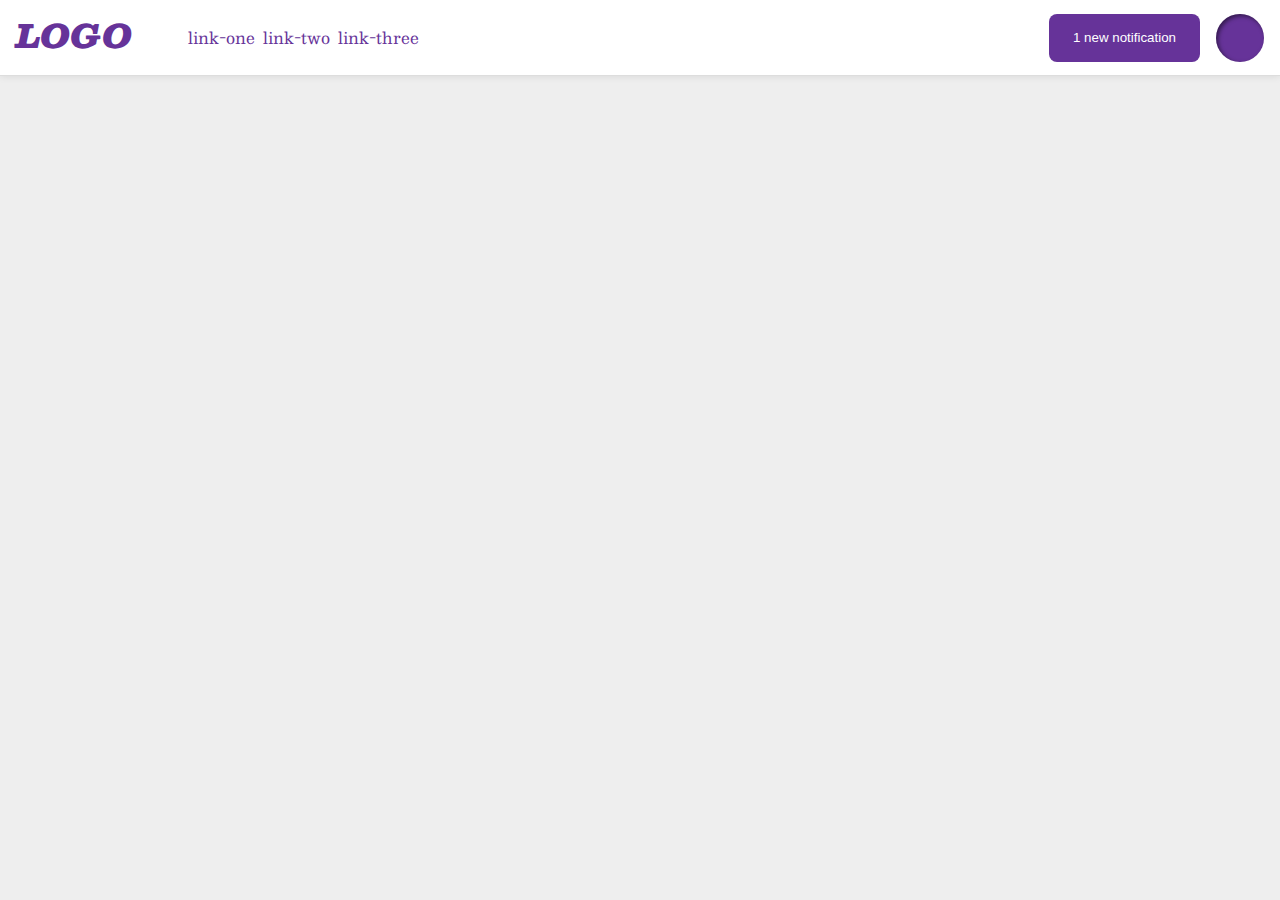
<file: flex/03-flex-header-2/index.html>
<!DOCTYPE html>
<html lang="en">
  <head>
    <meta charset="UTF-8">
    <meta http-equiv="X-UA-Compatible" content="IE=edge">
    <meta name="viewport" content="width=device-width, initial-scale=1.0">
    <title>Flex Header 2</title>
    <link rel="stylesheet" href="style.css">
  </head>
  <body>
    <div class="header">
      <div class="container">
        <div class="logo">
          LOGO
       </div>
        <ul class="links">
         <li><a href="google.com">link-one</a></li>
         <li><a href="google.com">link-two</a></li>
         <li><a href="google.com">link-three</a></li>
        </ul>
      </div>
      <div class="containertwo">
        <button class="notifications">
           1 new notification
        </button>
        <div class="profile-image"></div>
      </div>
    </div>
  </body>
</html>
</file>
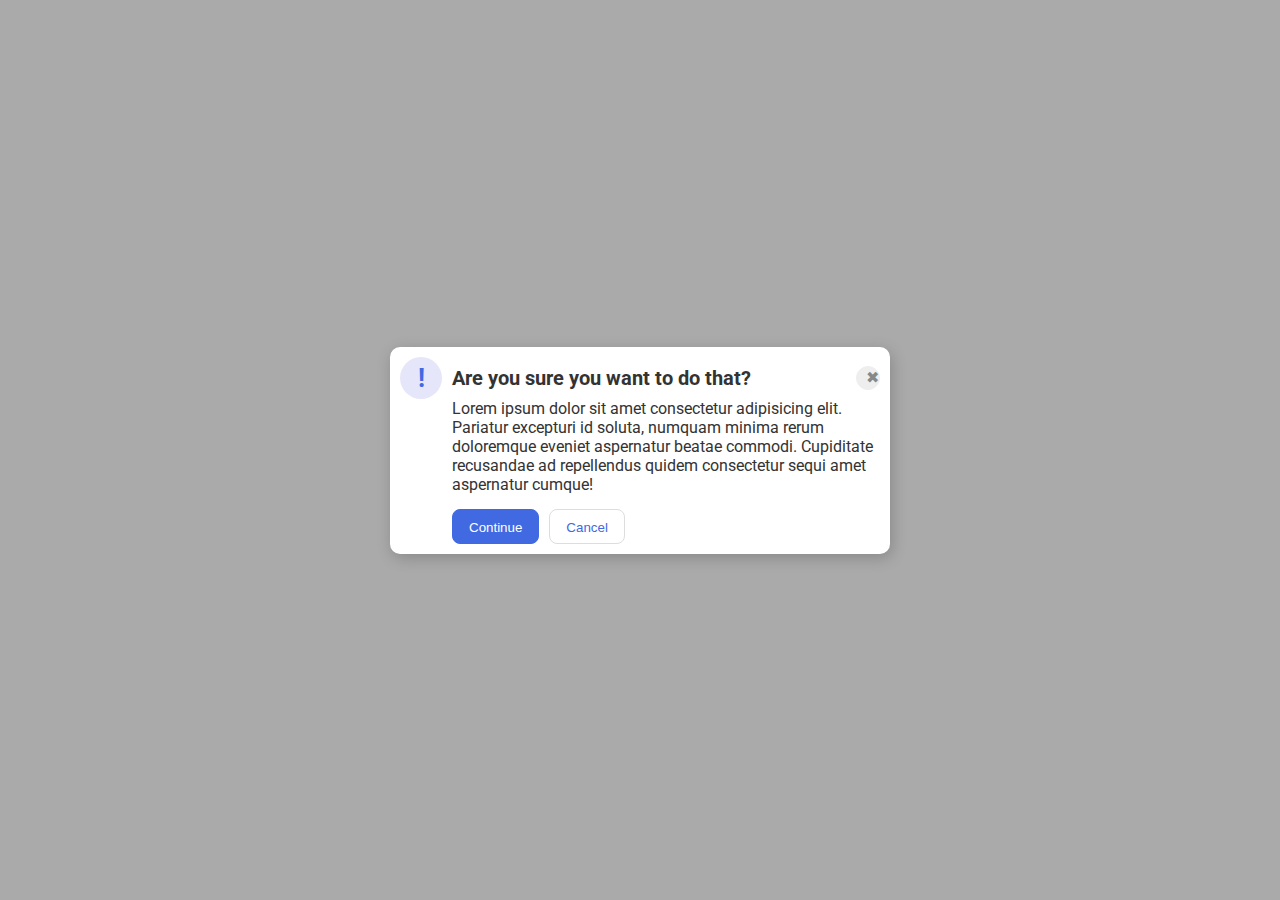
<file: flex/05-flex-modal/index.html>
<!DOCTYPE html>
<html lang="en">
  <head>
    <meta charset="UTF-8">
    <meta http-equiv="X-UA-Compatible" content="IE=edge">
    <meta name="viewport" content="width=device-width, initial-scale=1.0">
    <link rel="stylesheet" href="style.css">
    <title>Modal</title>
  </head>
  <body>
    <div class="modal">
      <div class="containerone">
        <div class="icon">!</div>
        <div class="header">Are you sure you want to do that?</div>
        <button class="close-button">✖</button>
      </div>
      <div class="containertwo">
        <div class="text">Lorem ipsum dolor sit amet consectetur adipisicing elit. Pariatur excepturi id soluta, numquam minima rerum doloremque eveniet aspernatur beatae commodi. Cupiditate recusandae ad repellendus quidem consectetur sequi amet aspernatur cumque!</div>
      </div>
      <div class="container">
        <button class="continue">Continue</button>
        <button class="cancel">Cancel</button>
      </div>
    </div>
  </body>
</html>
</file>
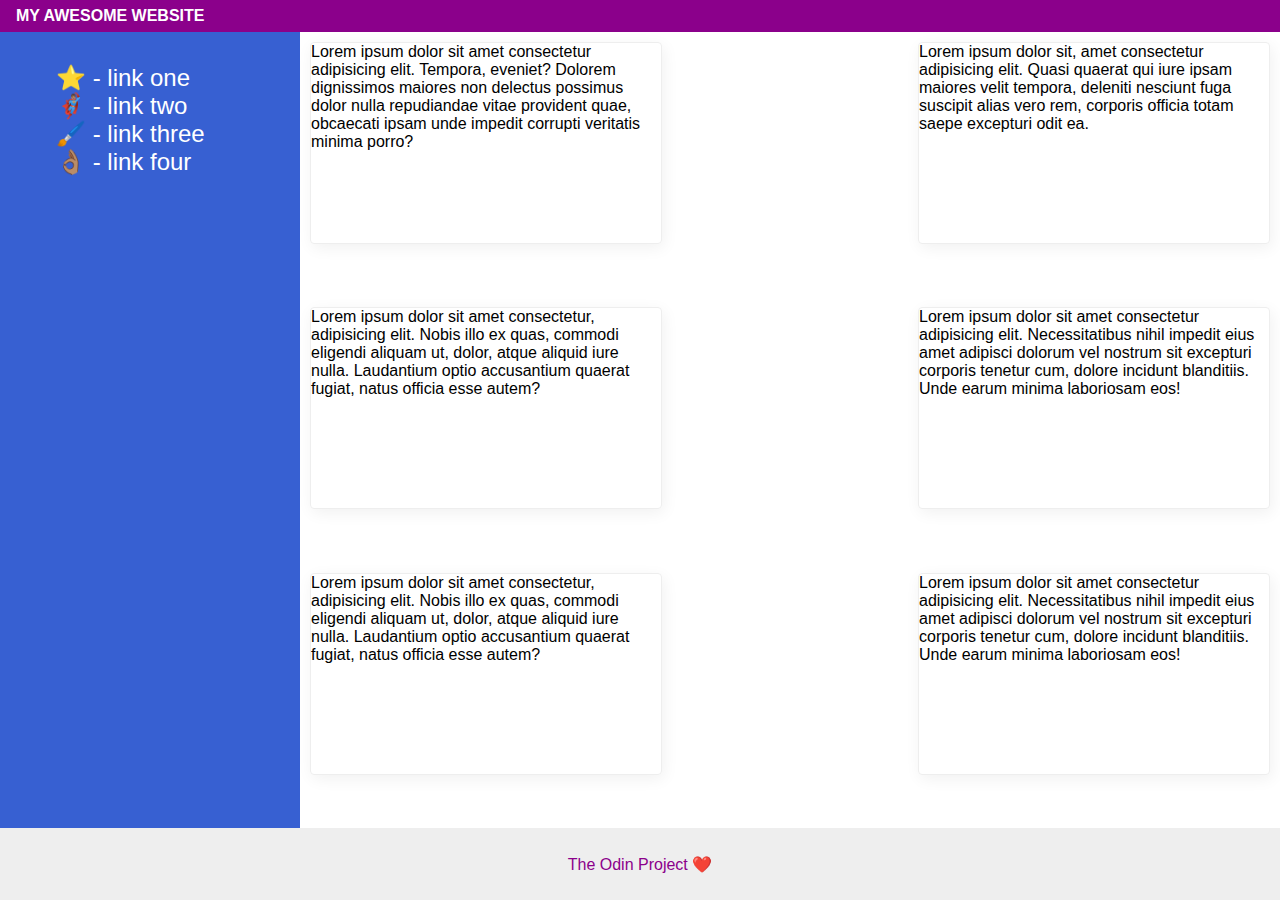
<file: flex/07-flex-layout-2/index.html>
<!DOCTYPE html>
<html lang="en">
  <head>
    <meta charset="UTF-8">
    <meta http-equiv="X-UA-Compatible" content="IE=edge">
    <meta name="viewport" content="width=device-width, initial-scale=1.0">
    <title>The Holy Grail</title>
    <link rel="stylesheet" href="style.css">
  </head>
  <body>
    <div class="header">
      MY AWESOME WEBSITE
    </div>
    <div class="middle">
      <div class="sidebar">
        <ul>
          <li><a href="#">⭐ - link one</a></li>
          <li><a href="#">🦸🏽‍♂️ - link two</a></li>
          <li><a href="#">🖌️ - link three</a></li>
          <li><a href="#">👌🏽 - link four</a></li>
        </ul>
      </div>
      <div class="stack">
        <div class="card">Lorem ipsum dolor sit amet consectetur adipisicing elit. Tempora, eveniet? Dolorem dignissimos maiores non delectus possimus dolor nulla repudiandae vitae provident quae, obcaecati ipsam unde impedit corrupti veritatis minima porro?</div>
        <div class="card">Lorem ipsum dolor sit, amet consectetur adipisicing elit. Quasi quaerat qui iure ipsam maiores velit tempora, deleniti nesciunt fuga suscipit alias vero rem, corporis officia totam saepe excepturi odit ea.</div>
        <div class="card">Lorem ipsum dolor sit amet consectetur, adipisicing elit. Nobis illo ex quas, commodi eligendi aliquam ut, dolor, atque aliquid iure nulla. Laudantium optio accusantium quaerat fugiat, natus officia esse autem?</div>
        <div class="card">Lorem ipsum dolor sit amet consectetur adipisicing elit. Necessitatibus nihil impedit eius amet adipisci dolorum vel nostrum sit excepturi corporis tenetur cum, dolore incidunt blanditiis. Unde earum minima laboriosam eos!</div>
        <div class="card">Lorem ipsum dolor sit amet consectetur, adipisicing elit. Nobis illo ex quas, commodi eligendi aliquam ut, dolor, atque aliquid iure nulla. Laudantium optio accusantium quaerat fugiat, natus officia esse autem?</div>
        <div class="card">Lorem ipsum dolor sit amet consectetur adipisicing elit. Necessitatibus nihil impedit eius amet adipisci dolorum vel nostrum sit excepturi corporis tenetur cum, dolore incidunt blanditiis. Unde earum minima laboriosam eos!</div>
      </div>
    </div>
        <div class="footer">
      The Odin Project ❤️
    </div>
  </body>
</html>
</file>
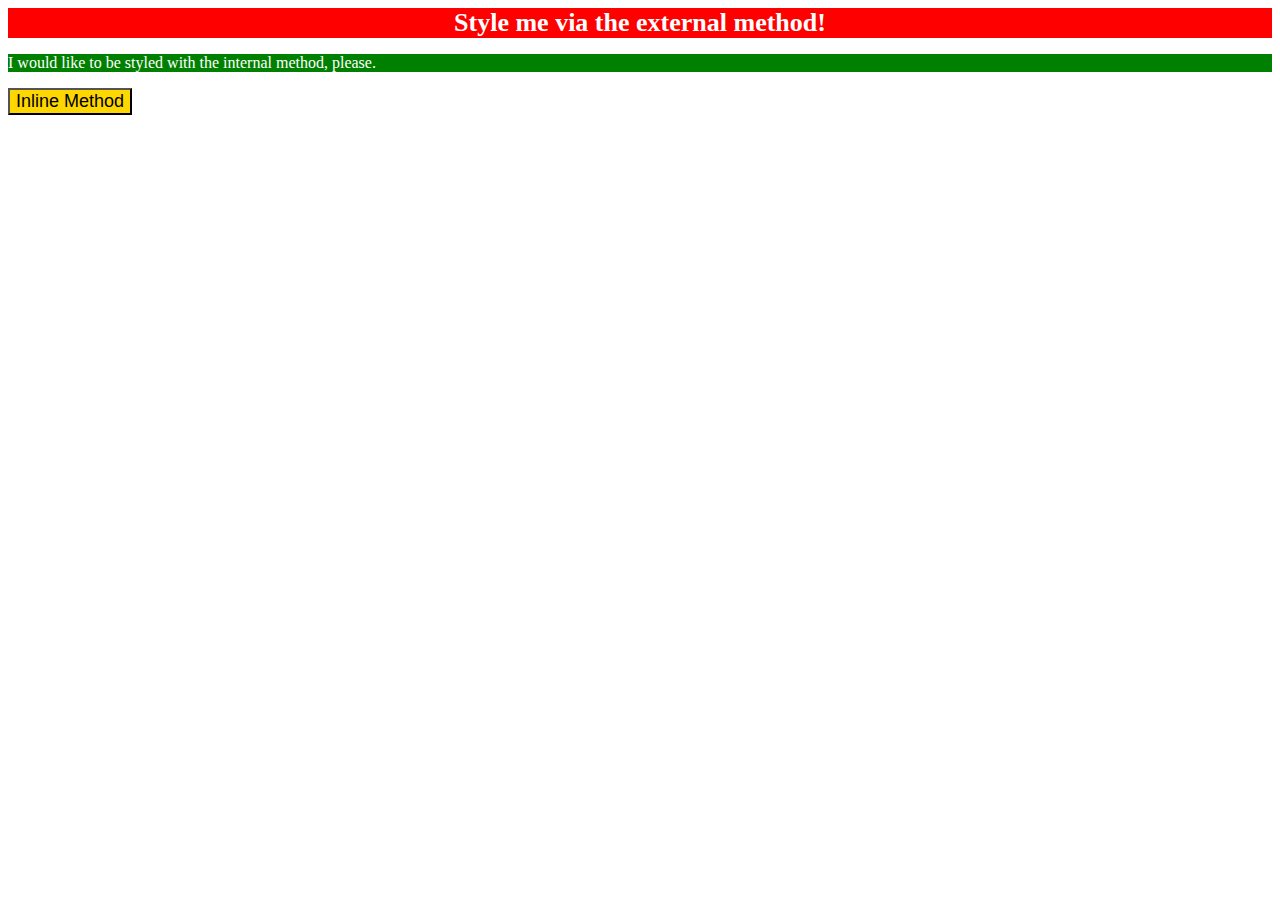
<file: foundations/01-css-methods/index.html>
<!DOCTYPE html>
<html lang="en">
  <head>
    <meta charset="UTF-8">
    <meta http-equiv="X-UA-Compatible" content="IE=edge">
    <meta name="viewport" content="width=device-width, initial-scale=1.0">
    <title>Methods for Adding CSS</title>
    <link rel="stylesheet" href="style.css">
    <style>
      p{
        color: white;
        background-color: green;
      }
     </style>
  </head>
  <body>
    <div>Style me via the external method!</div>
    <p>I would like to be styled with the internal method, please.</p>
    <button style="background-color: gold; font-size: 18px;">Inline Method</button>
  </body>
</html>
</file>
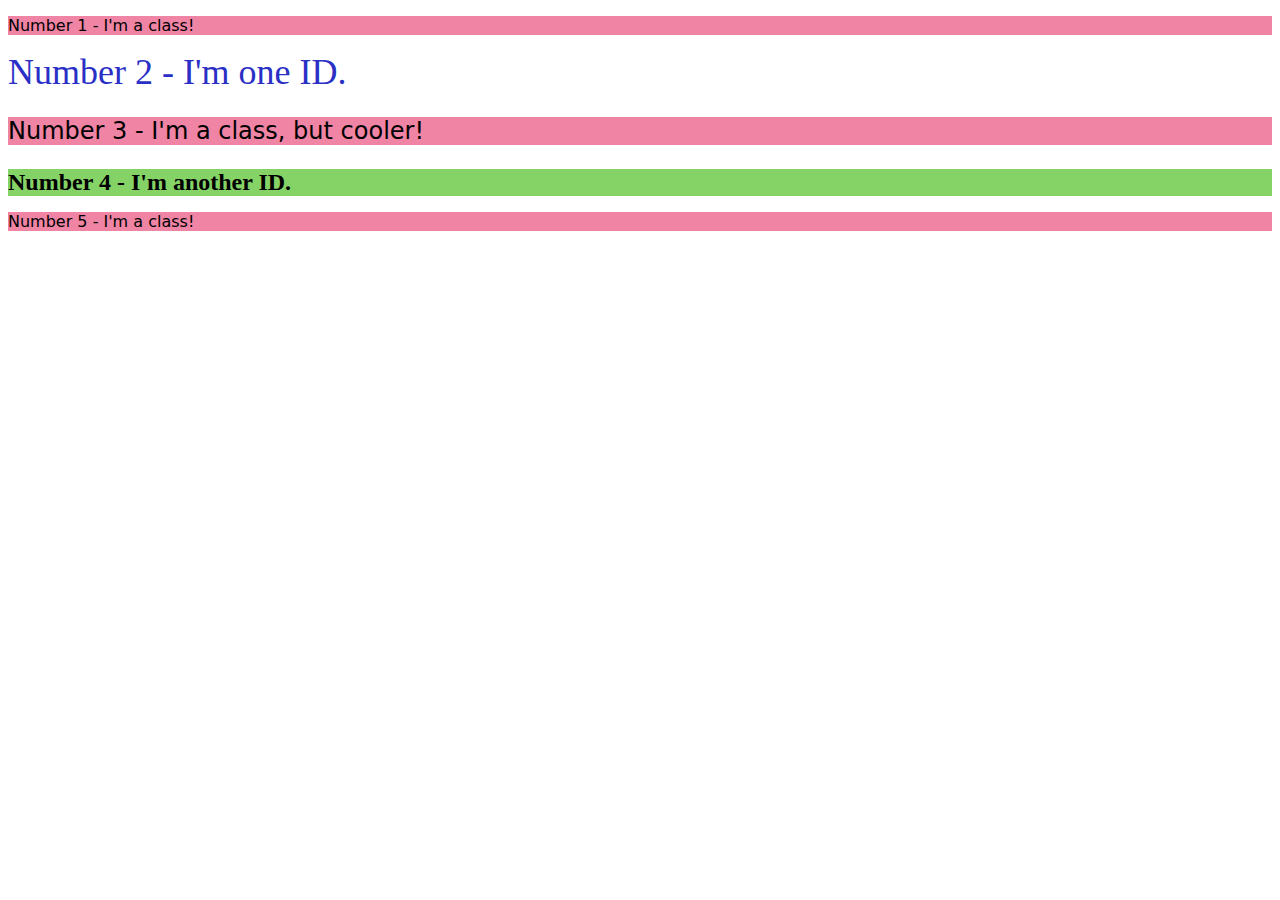
<file: foundations/02-class-id-selectors/index.html>
<!DOCTYPE html>
<html lang="en">
  <head>
    <meta charset="UTF-8">
    <meta http-equiv="X-UA-Compatible" content="IE=edge">
    <meta name="viewport" content="width=device-width, initial-scale=1.0">
    <title>Class and ID Selectors</title>
    <link rel="stylesheet" href="style.css">
  </head>
  <body>
    <p>Number 1 - I'm a class!</p>
    <div id="number-two">Number 2 - I'm one ID.</div>
    <p class="text-style">Number 3 - I'm a class, but cooler!</p>
    <div class="text-style" id="bold">Number 4 - I'm another ID.</div>
    <p>Number 5 - I'm a class!</p>
  </body>
</html>
</file>
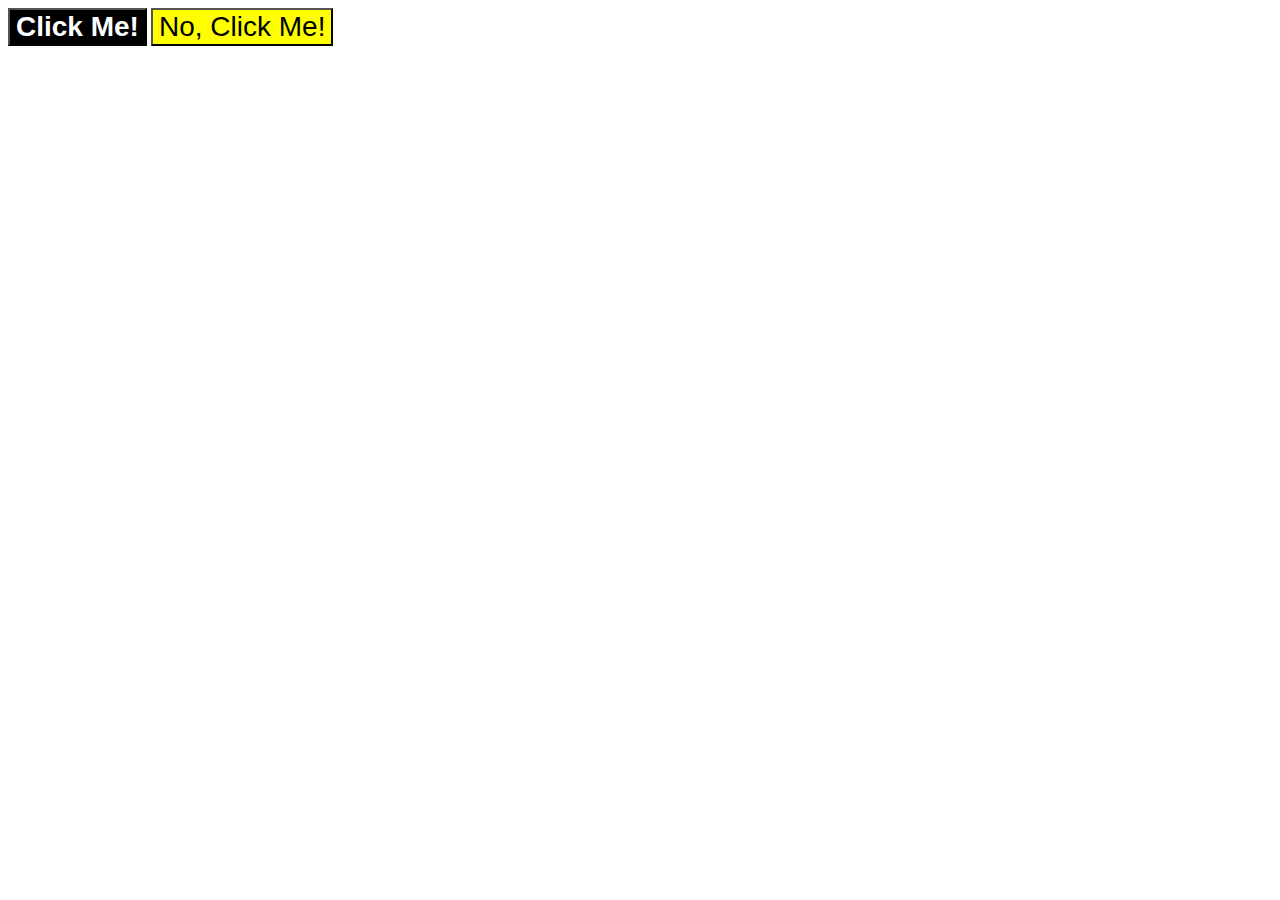
<file: foundations/03-grouping-selectors/index.html>
<!DOCTYPE html>
<html lang="en">
  <head>
    <meta charset="UTF-8">
    <meta http-equiv="X-UA-Compatible" content="IE=edge">
    <meta name="viewport" content="width=device-width, initial-scale=1.0">
    <title>Grouping Selectors</title>
    <link rel="stylesheet" href="style.css">
  </head>
  <body>
    <button div id="me">Click Me!</button>
    <button div id="not-me">No, Click Me!</button>
  </body>
</html>
</file>
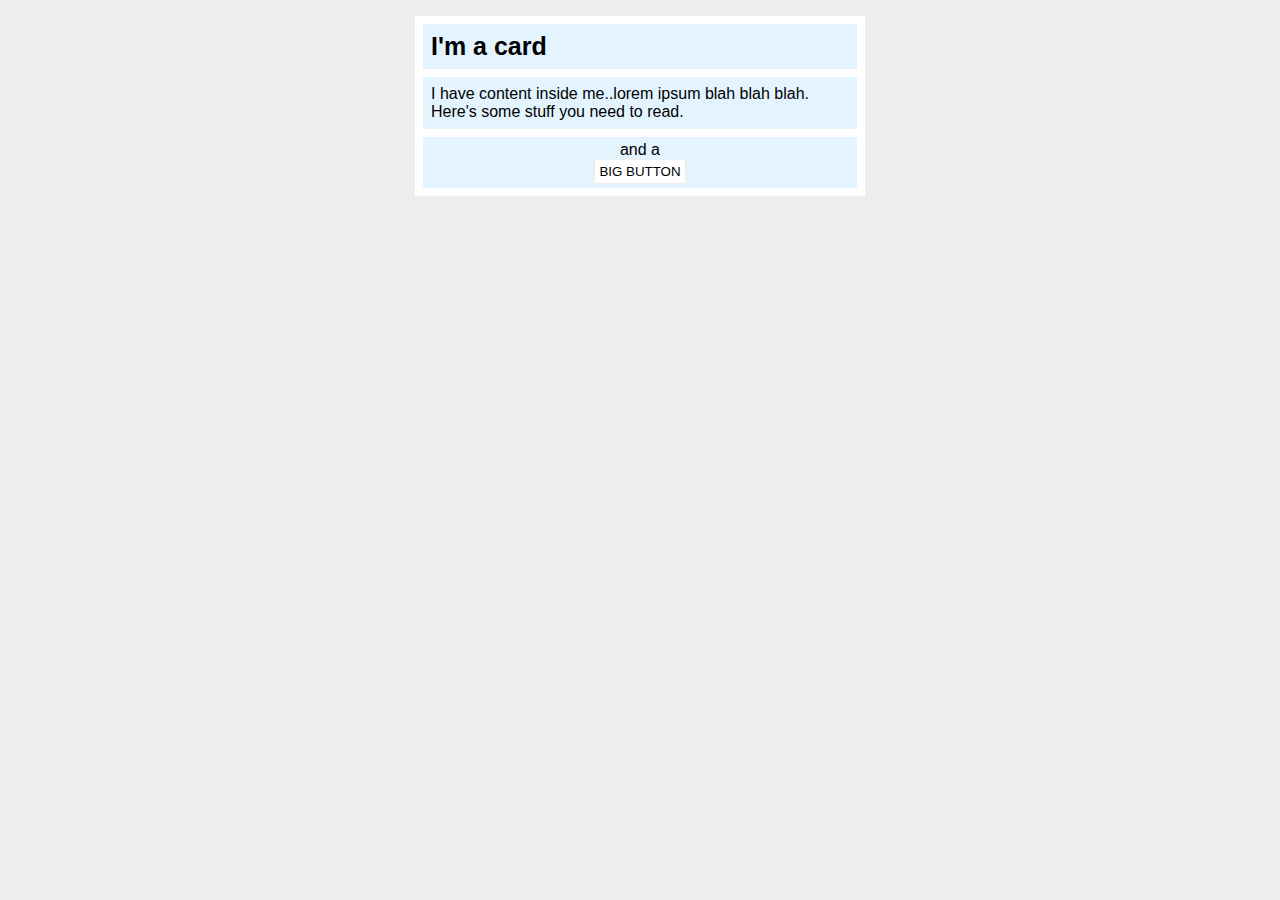
<file: margin-and-padding/02-margin-and-padding-2/index.html>
<!DOCTYPE html>
<html lang="en">
  <head>
    <meta charset="UTF-8">
    <meta http-equiv="X-UA-Compatible" content="IE=edge">
    <meta name="viewport" content="width=device-width, initial-scale=1.0">
    <title>Margin and Padding exercise 2</title>
    <link rel="stylesheet" href="style.css">
  </head>
  <body>
    <div class="card">
      <div class="title">I'm a card</div>
      <div class="content">I have content inside me..lorem ipsum blah blah blah. Here's some stuff you need to read.</div>
      <div class="button-container">and a <div><button>BIG BUTTON</button></div></div>
      
    </div>
  </body>
</html>
</file>
<file: flex/03-flex-header-2/style.css>
/* this is some magical font-importing.  
you'll learn about it later. */
@import url('https://fonts.googleapis.com/css2?family=Besley:ital,wght@0,400;1,900&display=swap');

body {
  margin: 0;
  background: #eee;
  font-family: Besley, serif;
}

.header {
  background: white;
  border-bottom: 1px solid #ddd;
  box-shadow: 0 0 8px rgba(0,0,0,.1);
  display: flex;
  align-items: center;
  padding: 8px;
}

.container {
  display:  flex;
  flex-grow: 1;
  gap: 16px;
}

.logo {
  color: rebeccapurple;
  font-size: 32px;
  font-weight: 900;
  font-style: italic;
  margin-left: 8px;
  
  
}

.links {
  display: flex;
  gap:8px;
}

.containertwo {
  display: flex;
  flex-grow: 1;
  gap: 16px;
  justify-content: flex-end;
}

.profile-image {
  background: rebeccapurple;
  box-shadow: inset 2px 2px 4px rgba(0,0,0,.5);
  border-radius: 50%;
  width: 48px;
  height: 48px;
  margin-right: 8px;
}

button {
  border: 8px;
  border-radius: 8px;
  background: rebeccapurple;
  color: white;
  padding: 8px 24px;
}

a {
  /* this removes the line under our links */
  text-decoration: none;
  color: rebeccapurple;
}

ul {
  list-style-type: none;
}
</file>
<file: flex/05-flex-modal/style.css>
@import url('https://fonts.googleapis.com/css2?family=Roboto:wght@400;700&display=swap');

html, body {
  height: 100%;
}

body {
  font-family: Roboto, sans-serif;
  margin: 0;
  background: #aaa;
  color: #333;
  /* I'll give you this one for free lol */
  display: flex;
  align-items: center;
  justify-content: center;
}

.container {
  display: flex;
  padding-left: 52px;
  padding-top: 15px;
  gap: 10px;
}

.containertwo {
  display: flex;
  justify-content: center;
  padding-left: 52px;
}

.containerone {
  display: flex;
  justify-content: space-between;
  align-items: center;
  gap: 10px;
}

.header {
  display: flex;
  flex-grow: 2;
  align-self: center;
  font-weight: bold;
  font-size: 20px;
}

.text {
  display: flex;
  justify-content: center;
  align-items: center;
}

.modal {
  background: white;
  width: 480px;
  border-radius: 10px;
  box-shadow: 2px 4px 16px rgba(0,0,0,.2);
  padding: 10px;
}

.icon {
  color: royalblue;
  font-size: 26px;
  font-weight: 700;
  background: lavender;
  width: 42px;
  height: 42px;
  border-radius: 50%;
  display: flex;
  align-items: center;
  justify-content: center;
}

.close-button {
  background: #eee;
  border-radius: 50%;
  color: #888;
  font-weight: 400;
  font-size: 16px;
  height: 24px;
  width: 24px;
  display: flex;
  align-items: center;
  justify-content: right;
  border: 1px solid #eee;
  padding: 0;
}

.text {
  display: flex;
  align-items: flex-end;
}

button {
  cursor: pointer;
  padding: 8px 16px;
  border-radius: 8px;
}

button.continue {
  background: royalblue;
  border: 1px solid royalblue;
  color: white;
  padding-top: 10px;

}

button.cancel {
  background: white;
  border: 1px solid #ddd;
  color: royalblue;
  padding-top: 10px;
}
</file>
<file: flex/07-flex-layout-2/style.css>
body {
  font-family: -apple-system, BlinkMacSystemFont, 'Segoe UI', Roboto, Oxygen, Ubuntu, Cantarell, 'Open Sans', 'Helvetica Neue', sans-serif;
  margin: 0;
  min-height: 100vh;
  display: flex;
  flex-direction: column;
}

.header {
  height: 32px;
  background: darkmagenta;
  color: white;
  display: flex;
  align-items: center;
  font-weight: 900;
 padding-left: 16px;
}

.footer {
  height: 72px;
  background: #eee;
  color: darkmagenta;
  display: flex;
  align-items: center;
  justify-content: center;
  
}

.sidebar {
  width: 300px;
  background: rgb(55, 96, 210);
  box-sizing: border-box;
  padding: 16px;
  display: flex;
  flex: 0 0 auto;
  
}

.card {
  border: 1px solid #eee;
  box-shadow: 2px 4px 16px rgba(0,0,0,.06);
  border-radius: 4px;
  display: flex;
  flex-wrap: wrap;
  height: 200px;
  width: 350px;
  margin: 10px;
  
}

li {
  list-style-type: none;
  font-size: 24px;
  align-items: stretch;
  color: white;
}

a {
  text-decoration: none;
  color: white;
}

.middle {
  display: flex;
  flex: 1;
}

.stack {
  display: flex;
  flex-wrap: wrap;
  justify-content: space-between;

}
</file>
<file: foundations/01-css-methods/style.css>
/* -- styles -- */

div { 
    color: white;
    background-color: red;
    text-align: center;
    font-size: 26px;
    font-weight: bold;
}
</file>
<file: foundations/02-class-id-selectors/style.css>
/* -- styles -- */

p {
    background-color: rgb(239, 132, 164);
    font-family: Verdana, "DejaVu Sans", sans-serif;
}

#number-two {
    color: hsl(238, 65%, 47%);
    font-size: 36px;
}

.text-style {
    font-size: 24px;
}

#bold {
    font-weight: bold;
    background-color: #85d366;
}
</file>
<file: foundations/03-grouping-selectors/style.css>
/* -- styles -- */

#me{ 
    font-size: 28px;
    font-family: Helvetica, 'Times New Roman', sans-serif;
    background-color: black;
    color: white;
    font-weight: bold;
}

#not-me{ 
    font-size: 28px;
    font-family: Helvetica, 'Times New Roman', sans-serif;
    background-color: yellow;
}
</file>
<file: margin-and-padding/02-margin-and-padding-2/style.css>
body {
  background: #eee;
  font-family: sans-serif;
  
}

.card {
  width: 450px;
  background: #fff;
  margin: 16px auto;
}

.title {
  background: #e3f4ff;
  font-size: 25px;
  font-weight: bold;
  padding: 8px;
  border-top: 8px solid white;
  border-bottom: 4px solid white;
  border-right: 8px solid white;
  border-left: 8px solid white;

}

.content {
  background: #e3f4ff;
  border-top: 4px solid white;
  border-bottom: 4px solid white;
  border-right: 8px solid white;
  border-left: 8px solid white;
  padding: 8px;
}

.button-container {
  background: #e3f4ff;
  border-top: 4px solid white;
  border-bottom: 8px solid white;
  border-right: 8px solid white;
  border-left: 8px solid white;
  text-align: center;
  padding: 4px;
}

button {
  background: white;
  border: 1px solid #eee;
  padding: 4px;
}
</file>
